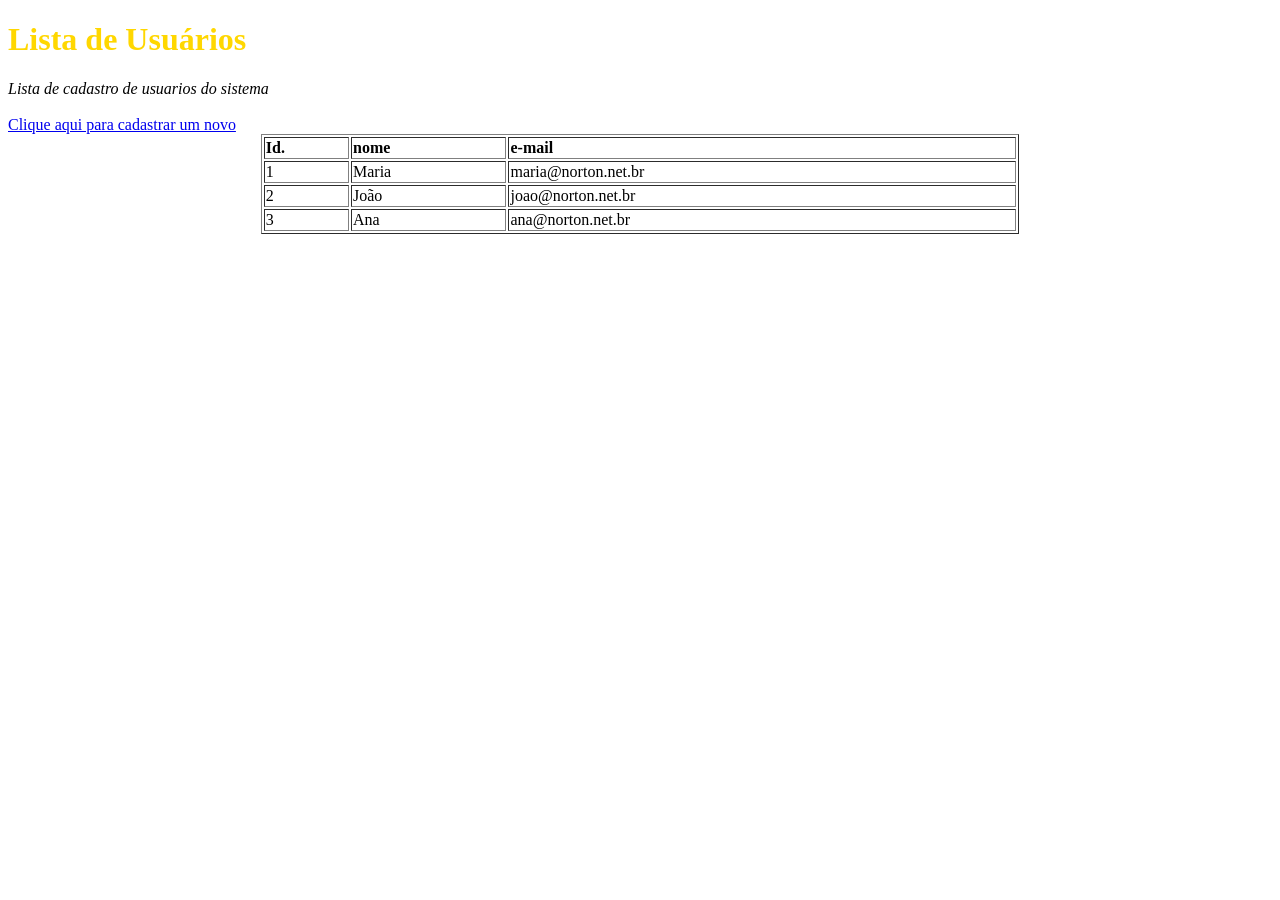
<file: 4º Semestre/Programação para WEB/pw02 - Arthur Yoshio Hayakawa.html>
<!doctype html>
<!-- comentario -->

<html>
	<head>
		<title>pw02 Arthur</title>
		
		<meta name="description" 
		content="primeira atividade do estudo front-end Prof Norton" />

		<meta name="keywords" 
		content="fatec ipiranga, web, html5" />
	</head>

	<body>
		<font color="gold"><h1>Lista de Usuários</h1></font>
		<i>Lista de cadastro de usuarios do sistema</i><br><br/>
		
		<a href="http://professor.norton.net.br" target="new">Clique aqui para cadastrar um novo</a><br/>

		<!-- TABELAS -->
		<table align="center" width="60%" border="1px">
			<tr>
				<td><b>Id.</b></td><td><b>nome</b></td><td><b>e-mail</b></td>
			</tr>
			<tr>
				<td>1</td><td>Maria</td><td>maria@norton.net.br</td>
			</tr>
			<tr>
				<td>2</td><td>João</td><td>joao@norton.net.br</td>
			</tr>
			<tr>
				<td>3</td><td>Ana</td><td>ana@norton.net.br</td>
			</tr>
		</table>
		
	</body>
</html>
</file>
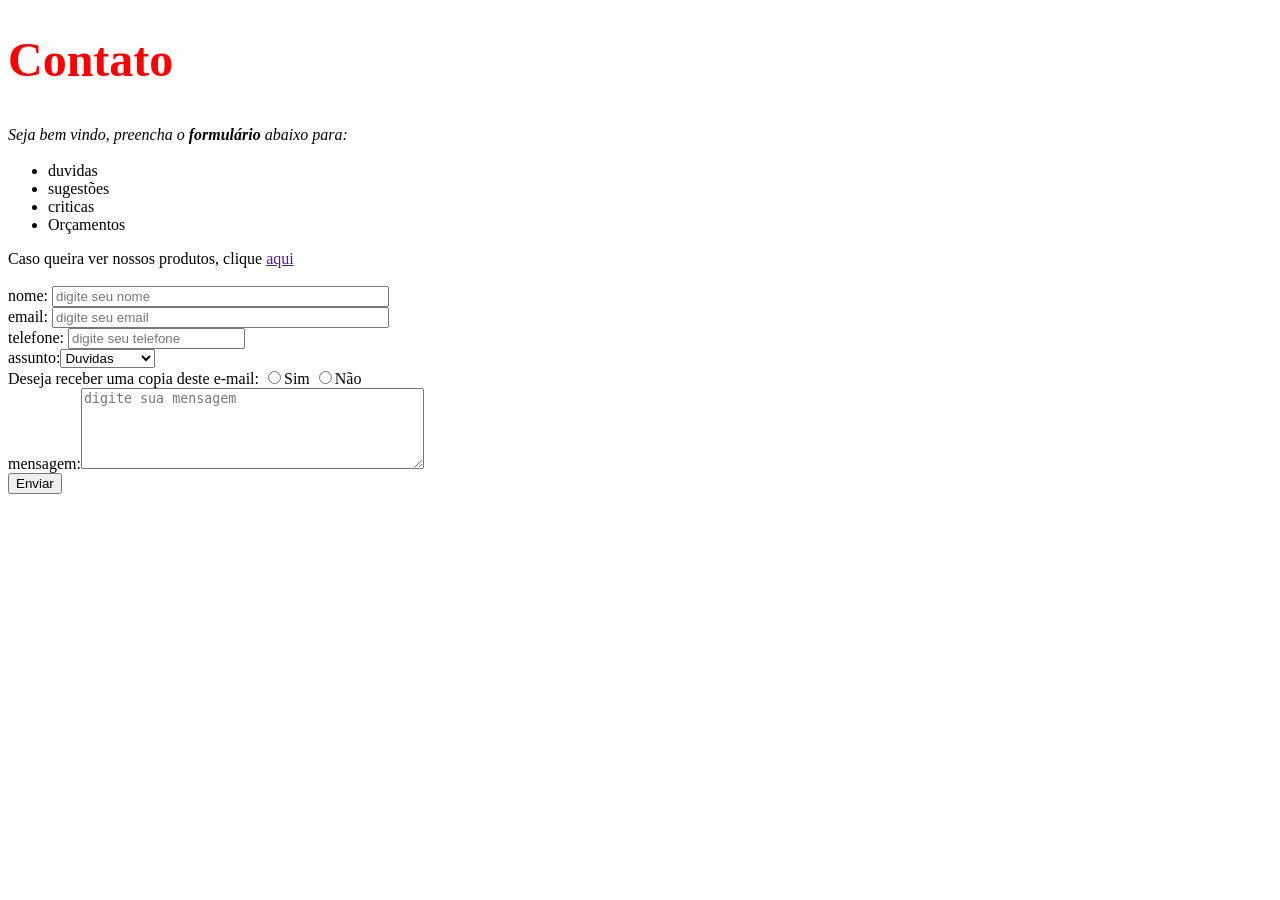
<file: 4º Semestre/Programação para WEB/pw03- Arthur Yoshio Hayakawa.html>
<!DOCTYPE html>
<html>
    <head>
        <meta charset="utf-8">
        <title>PW03 - ARTHUR HAYAKAWA</title>
        <meta name="description"
		content="segunda atividade do estudo front-end Prof Norton" />

		<meta name="keywords"
		content="fatec ipiranga, web, html5" />
    </head>
        <body>
            <form method="post" action="../../../../Working%20files/ARTHUR%20YOSHIO%20HAYAKAWA/pw03/gravar.php"></form>
            <form>
                <font color="red" size="5px"><h1>Contato</h1></font>
                <i>Seja bem vindo, preencha o <b>formulário</b> abaixo para:</i><br>

                <ul>
                    <li>duvidas</li>
                    <li>sugestões</li>
                    <li>criticas</li>
                    <li>Orçamentos</li>
                </ul>

                Caso queira ver nossos produtos, clique <a href="">aqui</a><br><br>

                nome: <input type="text" id="nome"
                placeholder="digite seu nome"
                size="40"
                required/><br>

                email: <input type="email" id="email"
                placeholder="digite seu email"
                size="40"
                required/><br>

                telefone: <input type="text" id="telefone"
                placeholder="digite seu telefone"
                required pattern="[0-9]{5}-[0-9]{4}"/><br>

                assunto:<select id="assunto">
                    <option>Duvidas</option>
                    <option>Sugestões</option>
                    <option>Criticas</option>
                    <option>Orçamentos</option>
                </select><br>
                Deseja receber uma copia deste e-mail:
                <input type="radio" id="o1" name="periodo"/>Sim
                <input type="radio" id="o2" name="periodo"/>Não<br>

                mensagem:<textarea id="msg" rows="5" cols="40"
                placeholder="digite sua mensagem"></textarea><br>

                <button>Enviar</button>
        </form>
    </body>
</html>
</file>
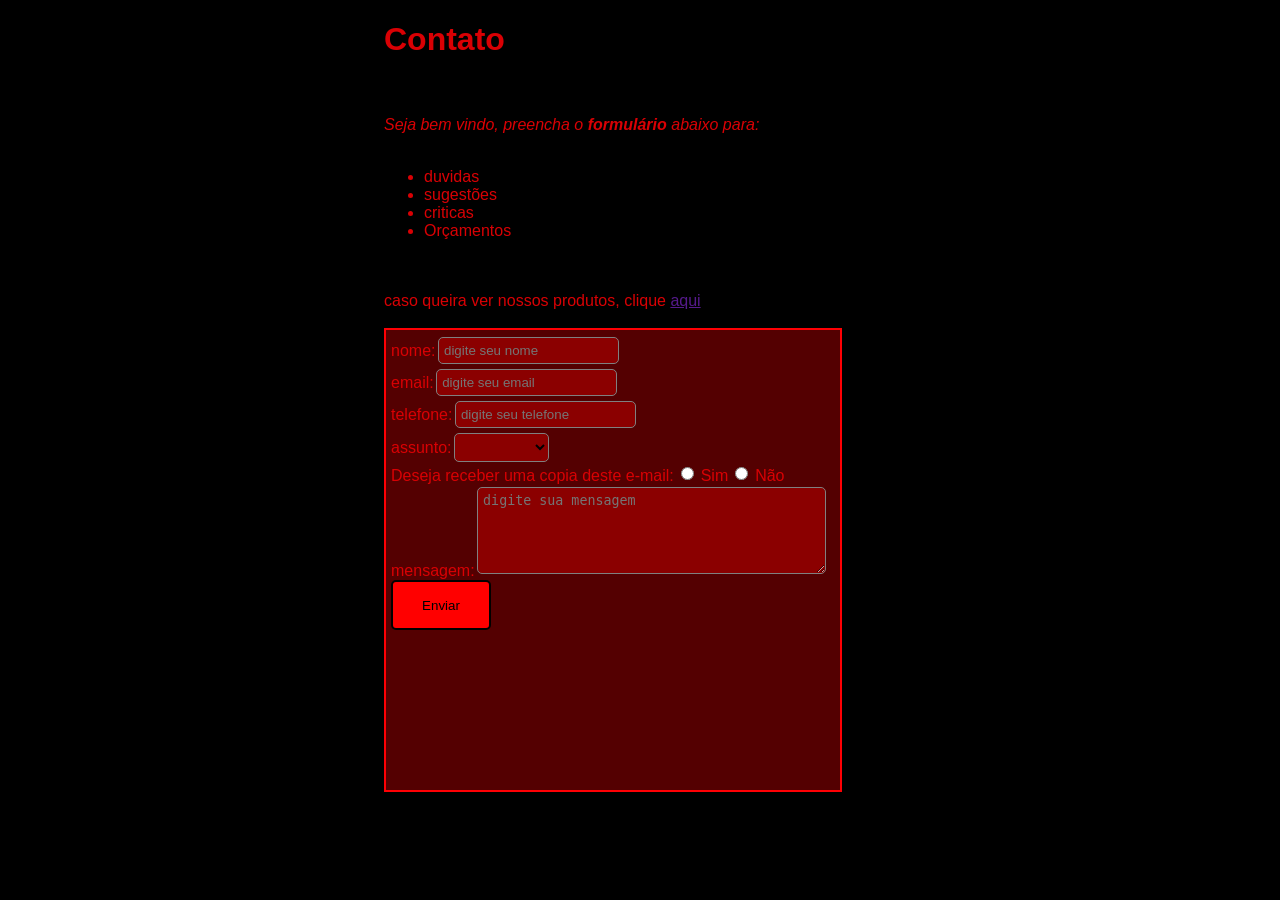
<file: 4º Semestre/Programação para WEB/pw04 - Arthur Y. Hayakawa/pw03_correcao.html>
<!doctype html>
<html>
    <head>
        <title>Correção atividade pw03</title>
        <link rel="stylesheet" href="stylesheet.css">
    </head>
    <body>
        <h1>Contato</h1>
        <br/><br/>
        <i>Seja bem vindo, preencha o <b>formulário</b>
        abaixo para:</i><br/><br/>
        <ul>
            <li>duvidas</li>
            <li>sugestões</li>
            <li>criticas</li>
            <li>Orçamentos</li>
        </ul> <br/><br/>
        caso queira ver nossos produtos,
        clique <a href="">aqui</a><br/><br/>
        <form class="janela">
        nome:<input type="text" id="txtNome"
        required placeholder="digite seu nome"
        pattern="[A-z\s]{6,100}" /> <br/>
        email:<input type="email" id="txtEmail"
        required placeholder="digite seu email" /><br/>
        telefone:<input type="text" id="telefone"
        required placeholder="digite seu telefone"
        pattern="[0-9]{4,5}-[0-9]{4}" /><br/>
        assunto:<select id="assunto">
            <option></option>
            <option>duvidas</option>
            <option>sugestões</option>
            <option>criticas</option>
            <option>orçamento</option>
        </select><br/>
        Deseja receber uma copia deste e-mail:
        <input type="radio" id="ops" name="copia"/>
        Sim
        <input type="radio" id="opn" name="copia"/>
        Não <br/>
        mensagem:<textarea id="txtMensagem"
        placeholder="digite sua mensagem" required
        rows="5" cols="40"></textarea><br/>
        <button>Enviar</button>
        </form>
    </body>
</html>
</file>
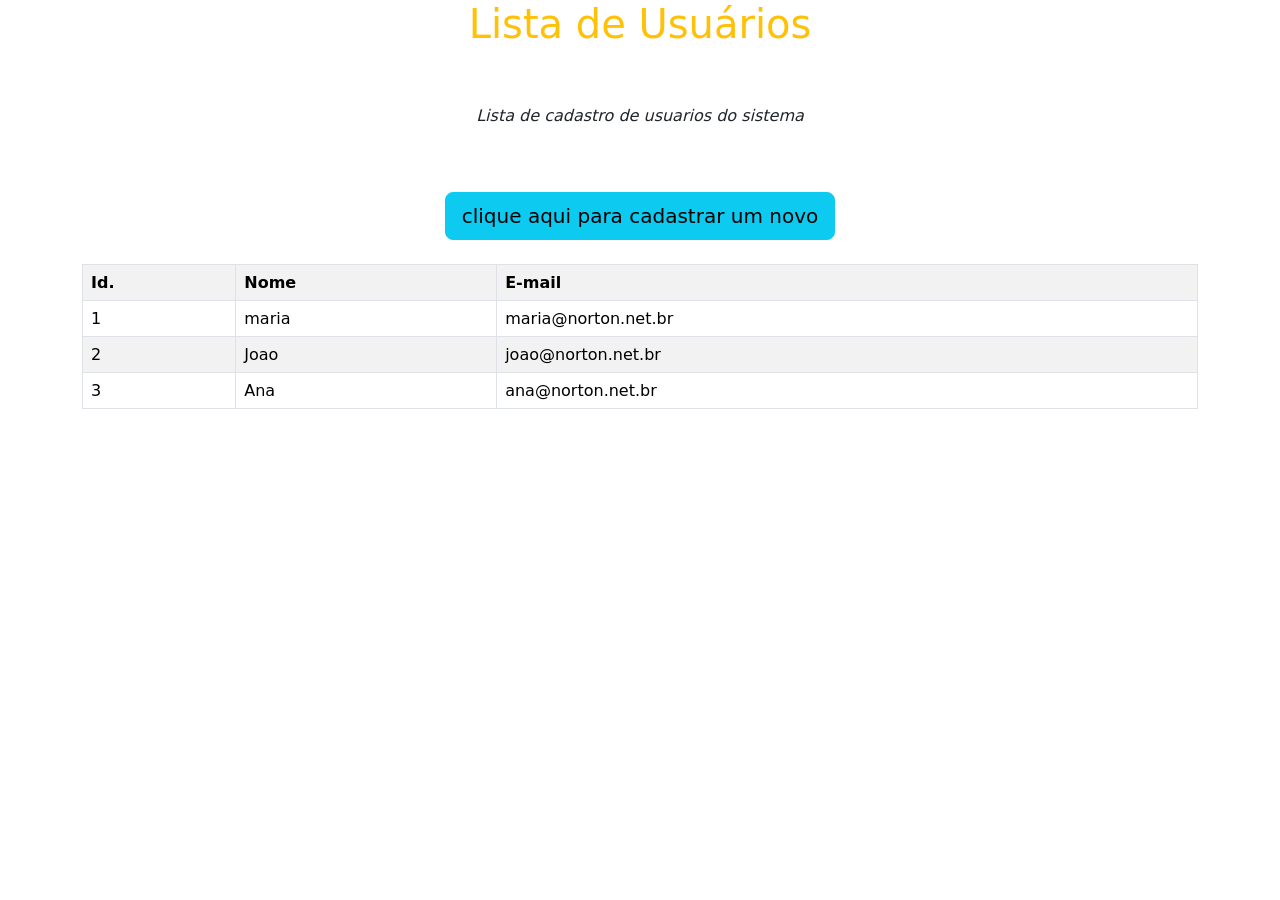
<file: 4º Semestre/Programação para WEB/pw06 - Arthur Hayakawa/pw02.html>
<html>
	<head>
		<title>Pw02-Correção</title>
		<meta name="description" content="Pagina da atividade 2 pweb ads" />
		<meta name="keywords" content="html, css, php, asp.net, js, jquery" />
		<link href="https://cdn.jsdelivr.net/npm/bootstrap@5.2.1/dist/css/bootstrap.min.css" rel="stylesheet">
		<script src="https://cdn.jsdelivr.net/npm/bootstrap@5.2.1/dist/js/bootstrap.bundle.min.js"></script>

	</head>
	<body class="container text-center">
		<p class="h1 text-warning">Lista de Usuários</p>
		<br/><br/>
		<p class="text-center"><i>Lista de cadastro de usuarios do sistema</i></p><br/><br/>
		<button type="button" class="btn btn-info btn-lg"><a href=""></a> clique aqui para cadastrar um novo</button> 
		</a><br/><br/>
		<table class="table table-bordered table-striped">
		<tr>
			<td><b>Id.</b></td>	
			<td><b>Nome</b></td>	
			<td><b>E-mail</b></td>	
		</tr>	
		<tr>
			<td>1</td>
			<td>maria</td>
			<td>maria@norton.net.br</td>
		</tr>	
		<tr>
			<td>2</td>
			<td>Joao</td>
			<td>joao@norton.net.br</td>
		</tr>
		<tr>
			<td>3</td>
			<td>Ana</td>
			<td>ana@norton.net.br</td>
		</tr>				
		</table>
	</body>
</html>
</file>
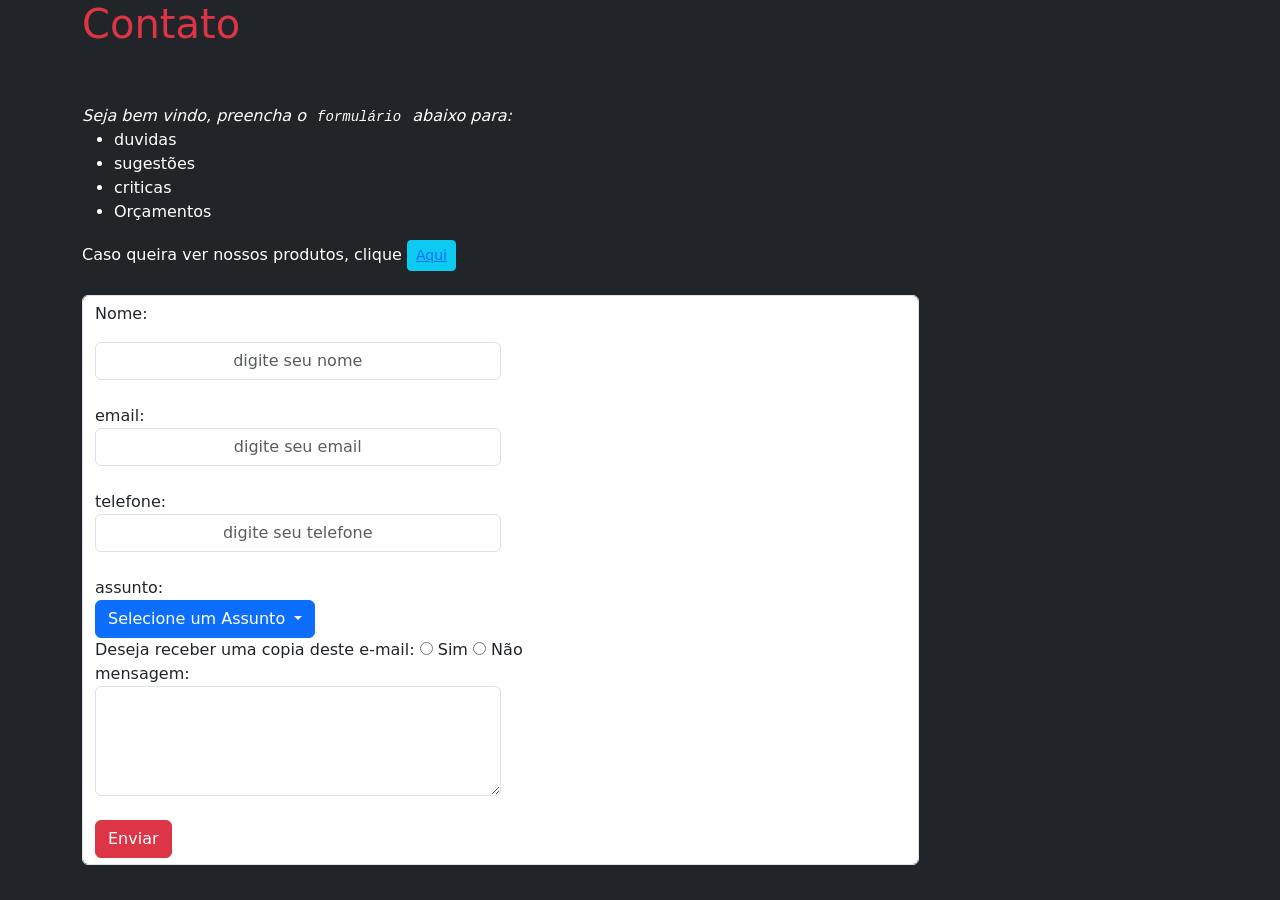
<file: 4º Semestre/Programação para WEB/pw06 - Arthur Hayakawa/pw03_correcao.html>
<doctype! html>
<html>
	<head> 
		<link href="https://cdn.jsdelivr.net/npm/bootstrap@5.2.1/dist/css/bootstrap.min.css" rel="stylesheet">
		<script src="https://cdn.jsdelivr.net/npm/bootstrap@5.2.1/dist/js/bootstrap.bundle.min.js"></script>
	</head>
	<body class="container bg-dark text-white mx-auto">
	<p class="h1 text-danger">Contato</p> 
	<br/><br/><i>Seja bem vindo, preencha o <kbd>formulário</kbd>
	abaixo para:</i> 	<br/>
		<ul>
			<li>duvidas</li>
			<li>sugestões</li>
			<li>criticas</li>
			<li>Orçamentos</li>
		</ul>
		Caso queira ver nossos produtos, clique
		<Button type="button" class="btn btn-info btn-sm"><a href="produtos.pdf">Aqui</a></Button>
		<br/><br/>	
	<form class ="form-control w-75">
	<p class="text-left">Nome:</p> <input type="text" class="form-control text-center w-50" id="txtNome" size="50"
	placeholder="digite seu nome" /><br/>
	email:<input type="text" class="form-control text-center w-50" id="txtEmail" size="50" placeholder="digite seu email" /><br/>
	telefone:<input type="text" class="form-control text-center w-50" id="txtTelefone" size="50" placeholder="digite seu telefone" /><br/>
	assunto: <div class="dropdown">
			<button type="button" class="btn btn-primary dropdown-toggle" data-bs-toggle="dropdown">
			Selecione um Assunto
			</button>
			<ul class="dropdown-menu">
			<li>Duvidas</li>
			<li>Sugestões</li>
			<li>Criticas</li>
			<li>Orçamentos</li>
			</ul>
		</div>
	Deseja receber uma copia deste e-mail:
	<input type="radio" id="Op1" name="receber" />
	Sim
	<input type="radio" id="Op2" name="receber" />
	Não <br/>
	mensagem:
	<textarea id="msg" class="form-control text-center w-50" rows="4" cols="40"></textarea><br/>
	<button class="btn btn-danger">Enviar</button>
	</form>
	</body>
</html>
</file>
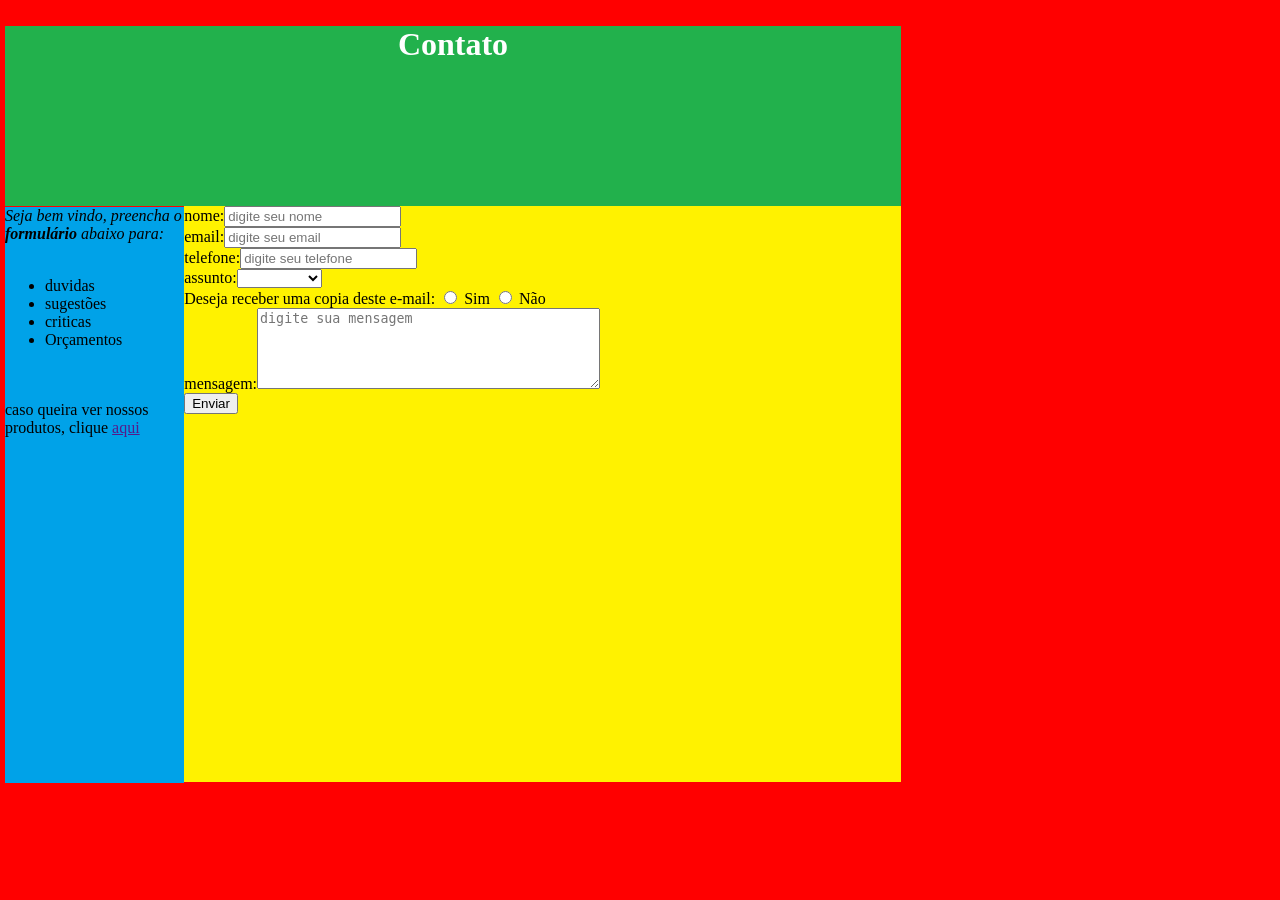
<file: 4º Semestre/Programação para WEB/pw05 - Arthur Y. Hayakawa/pw04 - Arthur Y. Hayakawa/pw03_correcao.html>
<!doctype html>
<html>
    <head>
        <title>Correção atividade pw03</title>
        <link rel="stylesheet" href="estilo5.css">
    </head>
    <body id="corpo">
        <div id="topo">
            <h1>Contato</h1>
            <br/><br/>
        </div>
        <div id="menu">
            <i>Seja bem vindo, preencha o <b>formulário</b>
                abaixo para:</i><br/><br/>
                <ul>
                    <li>duvidas</li>
                    <li>sugestões</li>
                    <li>criticas</li>
                    <li>Orçamentos</li>
                </ul> <br/><br/>
                caso queira ver nossos produtos,
                clique <a href="">aqui</a><br/><br/>

        </div>
        <div id="conteudo">
            <form class="janela">
                nome:<input type="text" id="txtNome"
                required placeholder="digite seu nome"
                pattern="[A-z\s]{6,100}" /> <br/>
                email:<input type="email" id="txtEmail"
                required placeholder="digite seu email" /><br/>
                telefone:<input type="text" id="telefone"
                required placeholder="digite seu telefone"
                pattern="[0-9]{4,5}-[0-9]{4}" /><br/>
                assunto:<select id="assunto">
                    <option></option>
                    <option>duvidas</option>
                    <option>sugestões</option>
                    <option>criticas</option>
                    <option>orçamento</option>
                </select><br/>
                Deseja receber uma copia deste e-mail:
                <input type="radio" id="ops" name="copia"/>
                Sim
                <input type="radio" id="opn" name="copia"/>
                Não <br/>
                mensagem:<textarea id="txtMensagem"
                placeholder="digite sua mensagem" required
                rows="5" cols="40"></textarea><br/>
                <button>Enviar</button>
            </form>
        </div>
    </body>
</html>
</file>
<file: 4º Semestre/Programação para WEB/pw04 - Arthur Y. Hayakawa/stylesheet.css>
/*Seletores por tag*/
body {
    background-color: black;
    color: #D90004;
    font-family: arial, helvetica, sans-sans-serif;
    margin-left: 30%
}


h1 {
    color: #D90004;
}

input, select, textarea {
    background-color: darkred;
    color: black;
    border: 1px solid gray;
    border-radius: 5px;
    margin: 2.5px;
    padding: 5px;
}

button {
    width: 100px;
    height: 50px;
    background-color: red;
    color: black;
    border: solid 2px black;
    border-radius: 5px;
}
/*Seletor por id*/

#btnEntrar {
    background-color: green;
    color: black;
    font-weight: bold;
}

/*Seletor por apelido*/
.janela{
    width: 50%;
    height: 50vh;
    /*margin-left: 25%;*/
    background-color: #540001;
    border: solid 2px #FF0004;
    padding: 5px;
}
</file>
<file: 4º Semestre/Programação para WEB/pw05 - Arthur Y. Hayakawa/pw04 - Arthur Y. Hayakawa/estilo5.css>
body {
    margin: 0;
}

#corpo {
    width: 70%;
    height: 80vh;
    background-color: red;
    padding: 5px;
    display: inline-table;
}

#corpo #topo {
    width: 100%;
    height: 20vh;
    background-color: #22B14C;
}

#corpo #menu {
    height: 30vh;
    background-color: #00A2E8;
}

#corpo #topo h1 {
    color: white;
    text-align: center;
}

#corpo #menu {
    width: 20%;
    height: 80%;
    background-color: #00A2E8;
    display: inline-table;
}

#corpo #conteudo {
    width: 80%;
    height: 80%;
    background-color: #FFF200;
    display: inline-table;
}

.btnM{display: none;}

@media screen and (max-width: 420px) and (min-width: 0px) {
.btnM{display: inline-table;}
    #corpo {
        width: 100%;
        margin-left: 0%;
        height: 100vh;
        padding: 5 0 5 0;
        display: inline-table;
    }

    #corpo #topo {height: 40%;}
    #corpo #menu {width: 100%; height: 50%;}
    #corpo #conteudo {width: 100%; height: 30%; background-color: #FFF200;}
}
</file>
